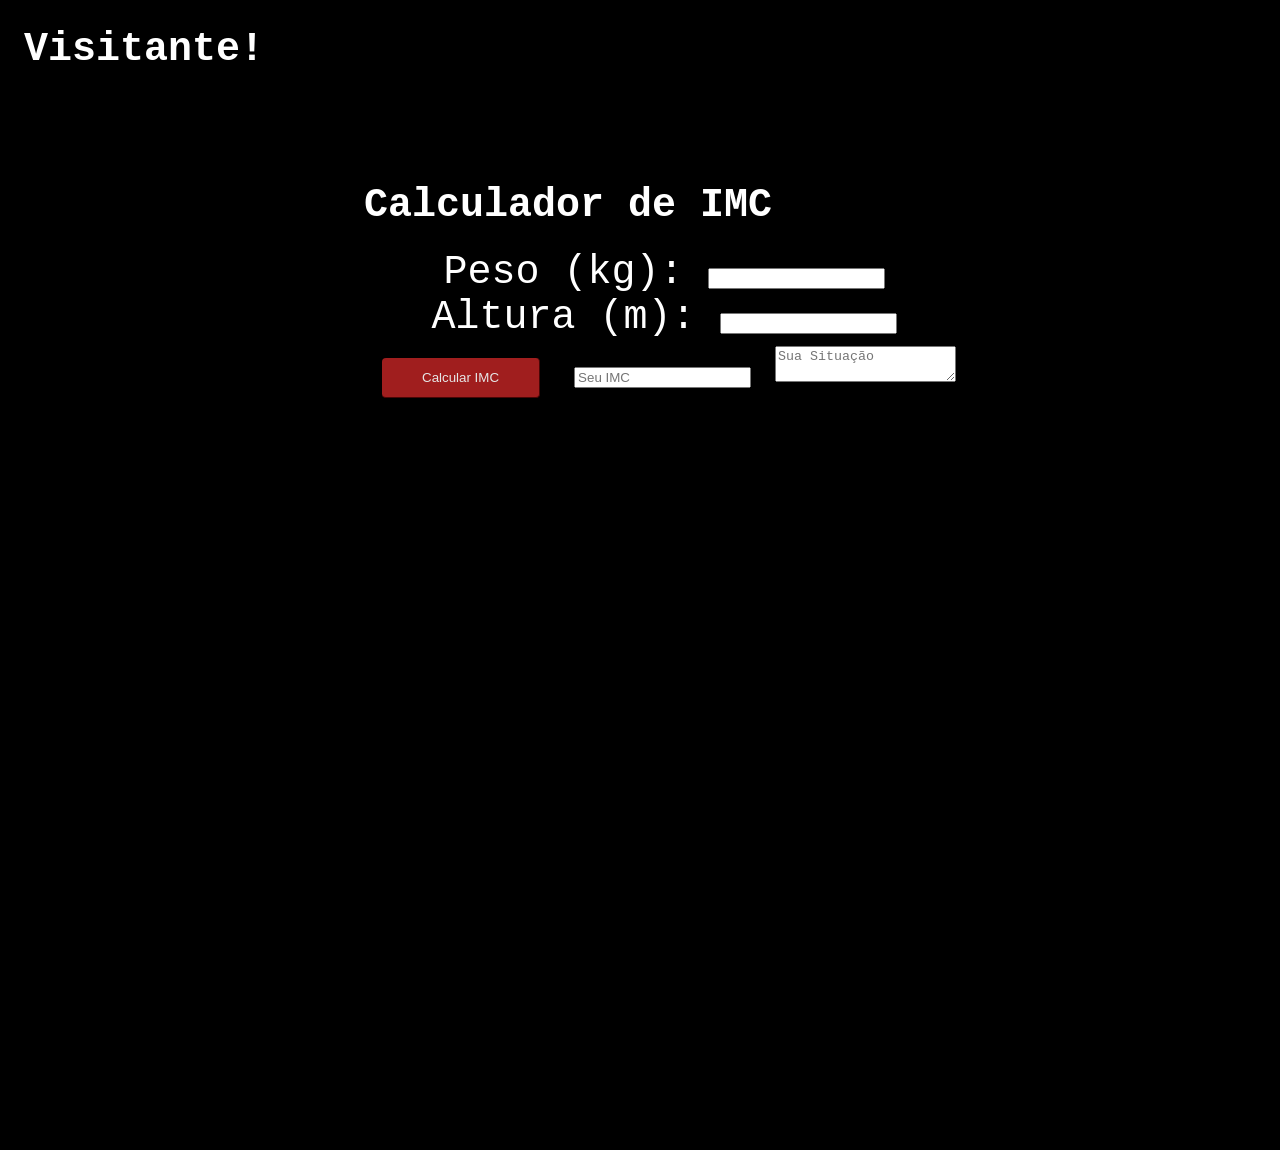
<file: aula08/Alexandre_HTML/index.html>
<!DOCTYPE html>
<html lang="en">
<head>
    <meta charset="UTF-8">
    <meta name="viewport" content="width=device-width, initial-scale=1.0">
    <title>Aula 8</title>
    <link rel="stylesheet" type="text/css" href="style.css" media="screen" />
    <script rel="scriptv" src="JavaScript.js" ></script>

</head>
<body onmouseover="altera_tema()">
    <h1 id="test" onmouseover="mouseOver()" onmouseout="mouseOut()">Visitante!<h1>
    <h2>Calculador de IMC</h2>
    <form action="">
        <div class="form-group">
            <label for="peso">Peso (kg):</label>
            <input type="number" id="peso" step="0.1" required>
        </div>
        <div class="form-group">
            <label for="altura">Altura (m):</label>
            <input type="number" id="altura" step="0.01" required>
        </div>
        <button class="botaoCalcular" onclick="calcular_imc">Calcular IMC</button>
        <input id="imc" name="seu_imc" type="text" placeholder="Seu IMC" readonly/>
        <label></label><textarea id="sit" name="situação" placeholder="Sua Situação" readonly></textarea>
    </form>
</body>
</html>


<!https://github.com/NaturalCoder/PY2>
</file>
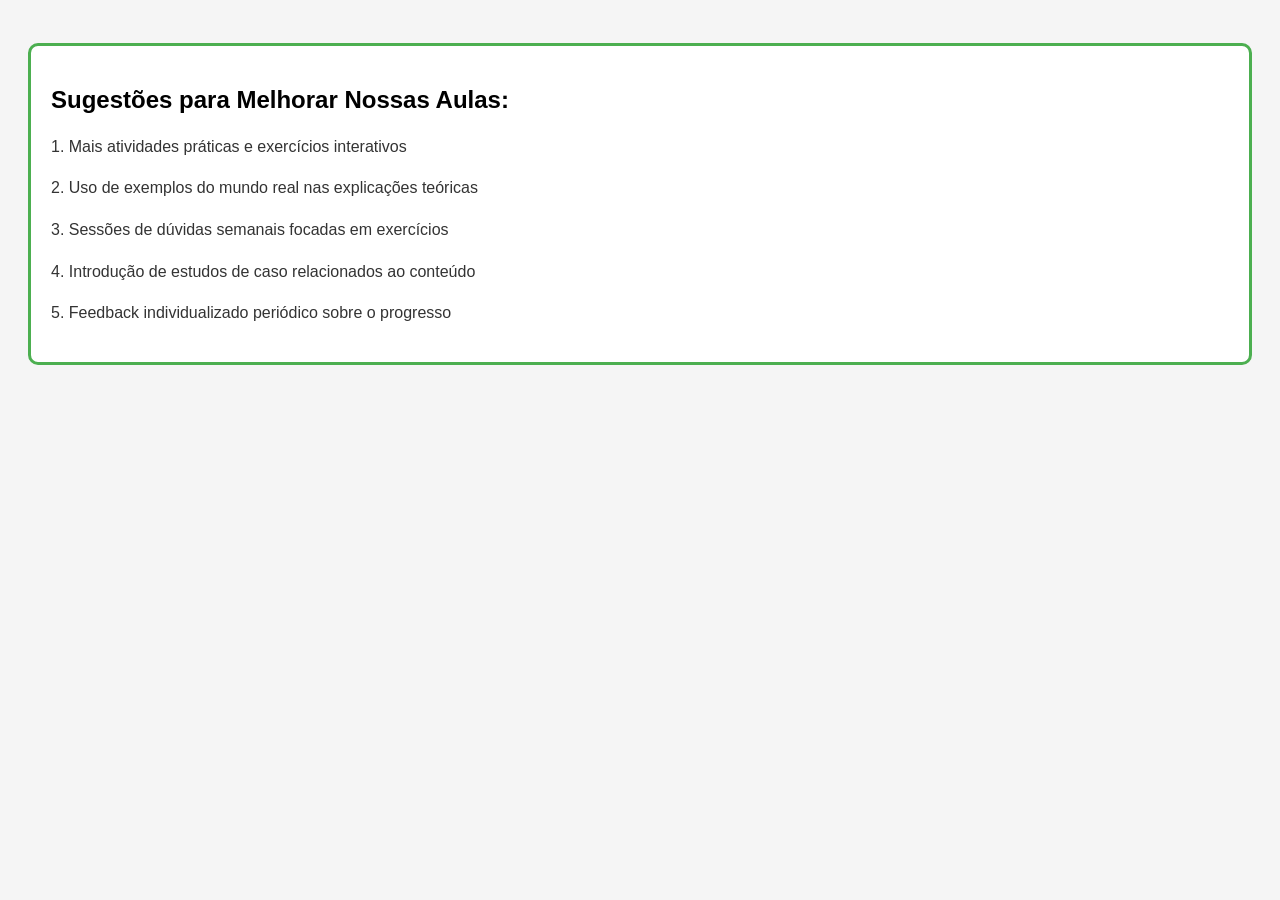
<file: aula08/exercicio1.html>
<!DOCTYPE html>
<html lang="pt-br">
<head>
    <meta charset="UTF-8">
    <title>Sugestões para Aulas</title>
    <style>
        body {
            font-family: Arial, sans-serif;
            background-color: #f5f5f5;
            padding: 20px;
        }

        .sugestoes-box {
            background-color: #ffffff;
            border: 3px solid #4CAF50;
            border-radius: 10px;
            padding: 20px;
            margin: 15px 0;
            transition: all 0.3s ease;
        }

        .sugestoes-box p {
            color: #333;
            line-height: 1.6;
        }

        .destaque-tema {
            background-color: #e8f5e9;
            border-color: #1b5e20;
            box-shadow: 0 4px 8px rgba(0,0,0,0.1);
        }
    </style>
</head>
<body>
    <div class="sugestoes-box" id="sugestoesContainer">
        <h2>Sugestões para Melhorar Nossas Aulas:</h2>
        <p>1. Mais atividades práticas e exercícios interativos</p>
        <p>2. Uso de exemplos do mundo real nas explicações teóricas</p>
        <p>3. Sessões de dúvidas semanais focadas em exercícios</p>
        <p>4. Introdução de estudos de caso relacionados ao conteúdo</p>
        <p>5. Feedback individualizado periódico sobre o progresso</p>
    </div>

    <script>
        const container = document.getElementById('sugestoesContainer');
        
        container.addEventListener('mouseover', () => {
            container.style.backgroundColor = '#f1f8e9';
            container.style.borderColor = '#2e7d32';
            container.style.transform = 'scale(1.02)';
        });

        container.addEventListener('mouseout', () => {
            container.style.backgroundColor = '#ffffff';
            container.style.borderColor = '#4CAF50';
            container.style.transform = 'scale(1)';
        });
    </script>
</body>
</html>
</file>
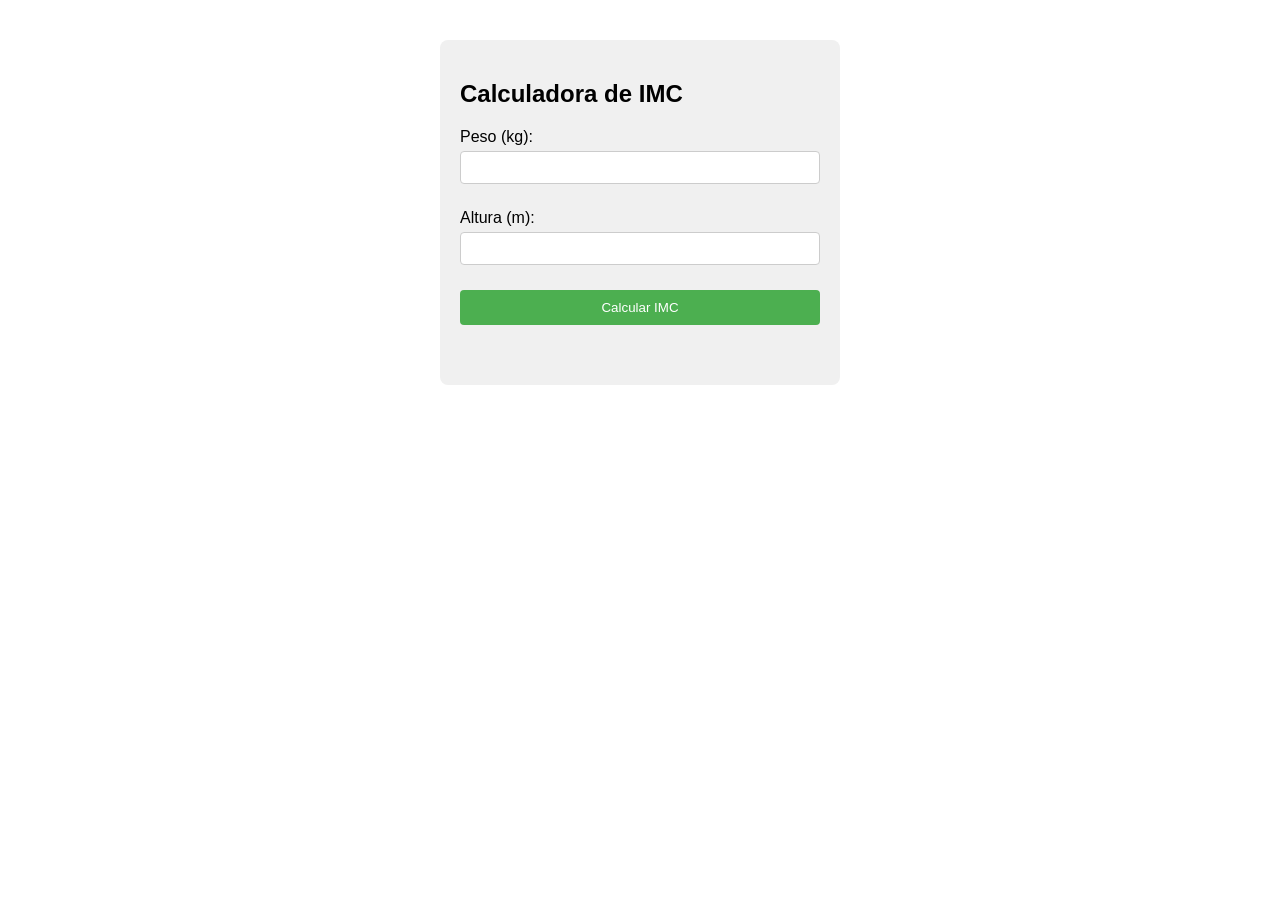
<file: aula08/exercicio2.html>
<!DOCTYPE html>
<html lang="pt-br">
<head>
    <meta charset="UTF-8">
    <meta name="viewport" content="width=device-width, initial-scale=1.0">
    <title>Calculadora de IMC</title>
    <style>
        body {
            font-family: Arial, sans-serif;
            max-width: 400px;
            margin: 20px auto;
            padding: 20px;
        }
        
        .container {
            background-color: #f0f0f0;
            padding: 20px;
            border-radius: 8px;
        }

        .form-group {
            margin-bottom: 15px;
        }

        label {
            display: block;
            margin-bottom: 5px;
        }

        input {
            width: 100%;
            padding: 8px;
            margin-bottom: 10px;
            border: 1px solid #ccc;
            border-radius: 4px;
            box-sizing: border-box;
        }

        button {
            background-color: #4CAF50;
            color: white;
            padding: 10px 15px;
            border: none;
            border-radius: 4px;
            cursor: pointer;
            width: 100%;
        }

        button:hover {
            background-color: #45a049;
        }

        #resultado {
            margin-top: 20px;
            padding: 10px;
            border-radius: 4px;
            text-align: center;
        }
    </style>
</head>
<body>
    <div class="container">
        <h2>Calculadora de IMC</h2>
        <form>
            <div class="form-group">
                <label for="peso">Peso (kg):</label>
                <input type="number" id="peso" step="0.1" required>
            </div>
            
            <div class="form-group">
                <label for="altura">Altura (m):</label>
                <input type="number" id="altura" step="0.01" required>
            </div>
            
            <button >Calcular IMC</button>
        </form>
        
        <div id="resultado"></div>
    </div>

    <script>
       let imc = peso / (altura * 2); //formula IMC
    </script>
</body>
</html>
</file>
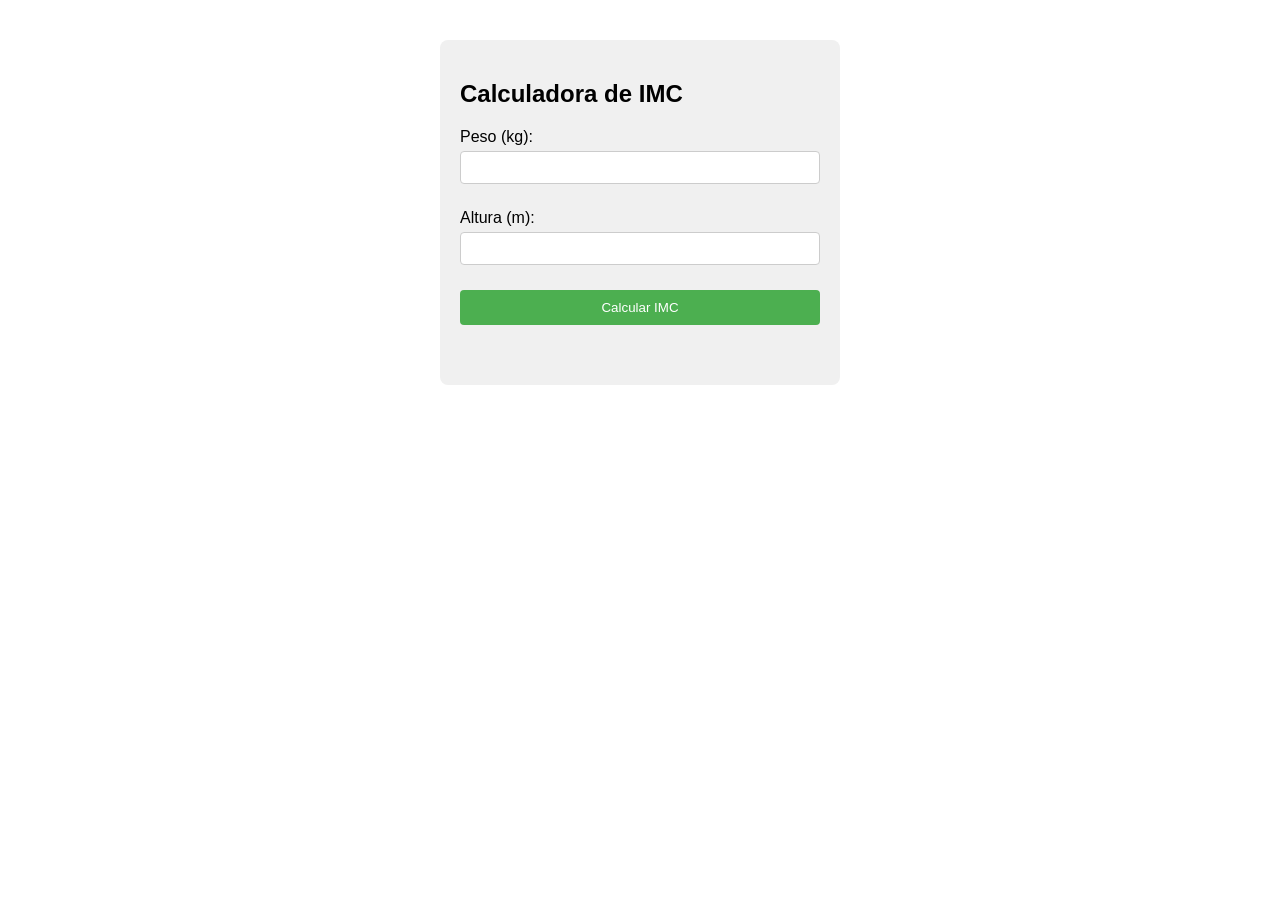
<file: aula09/exercicio2.html>
<!DOCTYPE html>
<html lang="pt-br">
<head>
    <meta charset="UTF-8">
    <meta name="viewport" content="width=device-width, initial-scale=1.0">
    <title>Calculadora de IMC</title>
    <style>
        body {
            font-family: Arial, sans-serif;
            max-width: 400px;
            margin: 20px auto;
            padding: 20px;
        }
        
        .container {
            background-color: #f0f0f0;
            padding: 20px;
            border-radius: 8px;
        }

        .form-group {
            margin-bottom: 15px;
        }

        label {
            display: block;
            margin-bottom: 5px;
        }

        input {
            width: 100%;
            padding: 8px;
            margin-bottom: 10px;
            border: 1px solid #ccc;
            border-radius: 4px;
            box-sizing: border-box;
        }

        button {
            background-color: #4CAF50;
            color: white;
            padding: 10px 15px;
            border: none;
            border-radius: 4px;
            cursor: pointer;
            width: 100%;
        }

        button:hover {
            background-color: #45a049;
        }

        #resultado {
            margin-top: 20px;
            padding: 10px;
            border-radius: 4px;
            text-align: center;
        }
    </style>
</head>
<body>
    <div class="container">
        <h2>Calculadora de IMC</h2>
        <form>
            <div class="form-group">
                <label for="peso">Peso (kg):</label>
                <input type="number" id="peso" step="0.1" required>
            </div>
            
            <div class="form-group">
                <label for="altura">Altura (m):</label>
                <input type="number" id="altura" step="0.01" required>
            </div>
            
            <button >Calcular IMC</button>
        </form>
        
        <div id="resultado"></div>
    </div>

    <script>
       let imc = peso / (altura * 2); //formula IMC
    </script>
</body>
</html>
</file>
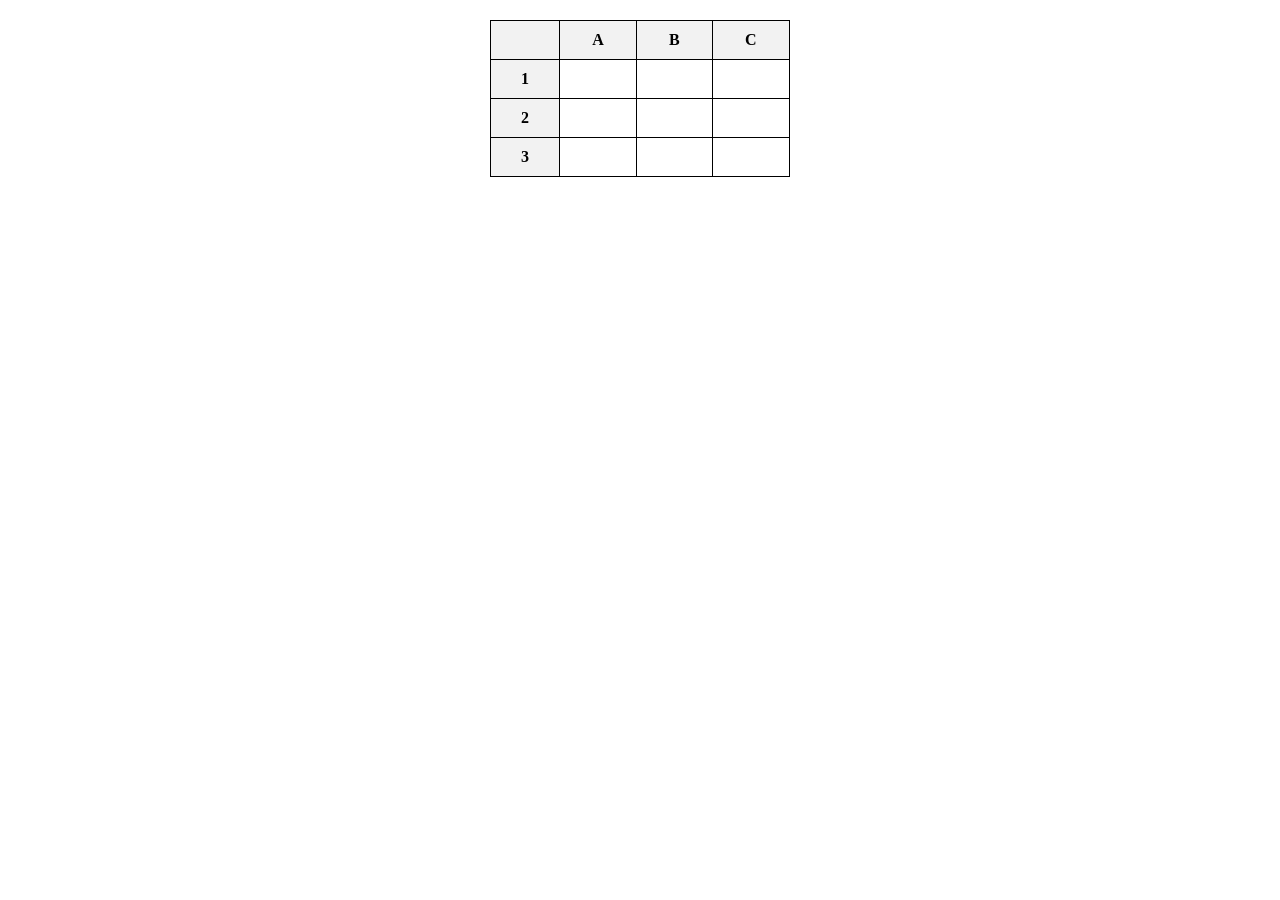
<file: aula09/tabela.html>
<!DOCTYPE html>
<html lang="en">
<head>
    <meta charset="UTF-8">
    <meta name="viewport" content="width=device-width, initial-scale=1.0">
    <title>Document</title>
    <style>
        /* Estilo da tabela */
        table {
            border-collapse: collapse; /* Remove espaços entre as células */
            width: 300px; /* Largura da tabela */
            margin: 20px auto; /* Centraliza a tabela */
        }
        th, td {
            border: 1px solid #000; /* Borda das células */
            padding: 10px; /* Espaçamento interno */
            text-align: center; /* Alinhamento do texto */
        }
        th {
            background-color: #f2f2f2; /* Cor de fundo do cabeçalho */
            font-weight: bold; /* Texto em negrito */
        }
        td {
            background-color: #fff; /* Cor de fundo das células */
        }
        td[contenteditable="true"]:focus {
            background-color: #e6f7ff; /* Cor de fundo ao editar */
            outline: none; /* Remove a borda padrão do focus */
        }
    </style>
</head>
<body>
    <table>
        <thead>
            <tr>
                <th></th>
                <th>A</th>
                <th>B</th>
                <th>C</th>
            </tr>
        </thead>
        <tbody>
            <tr>
                <th>1</th>
                <td></td>
                <td></td>
                <td></td>
            </tr>
            <tr>
                <th>2</th>
                <td></td>
                <td></td>
                <td></td>
            </tr>
            <tr>
                <th>3</th>
                <td></td>
                <td></td>
                <td></td>
            </tr>
        </tbody>
    </table>
</body>
</html>
</file>
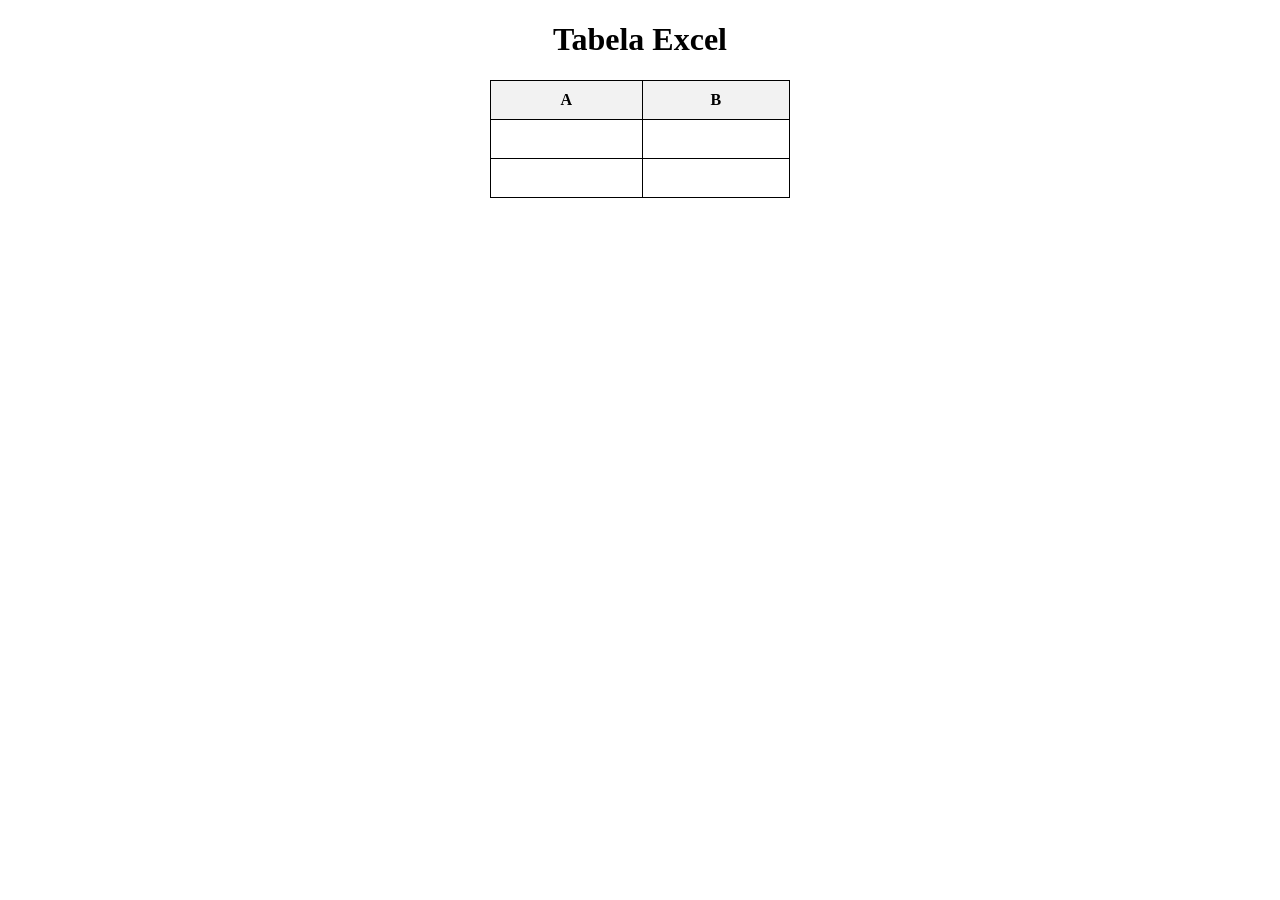
<file: aula09/tabela_estatica.html>
<!DOCTYPE html>
<html lang="pt-BR">
<head>
    <meta charset="UTF-8">
    <meta name="viewport" content="width=device-width, initial-scale=1.0">
    <title>Tabela Excel</title>
    <style>
        /* Estilo da tabela */
        table {
            border-collapse: collapse; /* Remove espaços entre as células */
            width: 300px; /* Largura da tabela */
            margin: 20px auto; /* Centraliza a tabela */
        }
        th, td {
            border: 1px solid #000; /* Borda das células */
            padding: 10px; /* Espaçamento interno */
            text-align: center; /* Alinhamento do texto */
        }
        th {
            background-color: #f2f2f2; /* Cor de fundo do cabeçalho */
            font-weight: bold; /* Texto em negrito */
        }
        td {
            background-color: #fff; /* Cor de fundo das células */
        }
        td[contenteditable="true"]:focus {
            background-color: #e6f7ff; /* Cor de fundo ao editar */
            outline: none; /* Remove a borda padrão do focus */
        }
    </style>
</head>
<body>
    <h1 style="text-align: center;">Tabela Excel</h1>
    <table id="tb1">
        
    </table>
    <script>
        let str = `<thead>
            <tr>
                <th>` 
                    + String.fromCharCode(64 + 1) // Colunas A, B, C, etc.
                    + `</th>`
                    + `<th>` 
                    + String.fromCharCode(64 + 2) // Colunas A, B, C, etc.
                    + `</th>
            </tr>
        </thead>
        <tbody>
            <tr>
                <td contenteditable="true"></td>
                <td contenteditable="true"></td>
            </tr>
            <tr>
                <td contenteditable="true"></td>
                <td contenteditable="true"></td>
            </tr>
        </tbody>`;

        document.getElementById("tb1").innerHTML = str;

    </script>
</body>
</html>
</file>
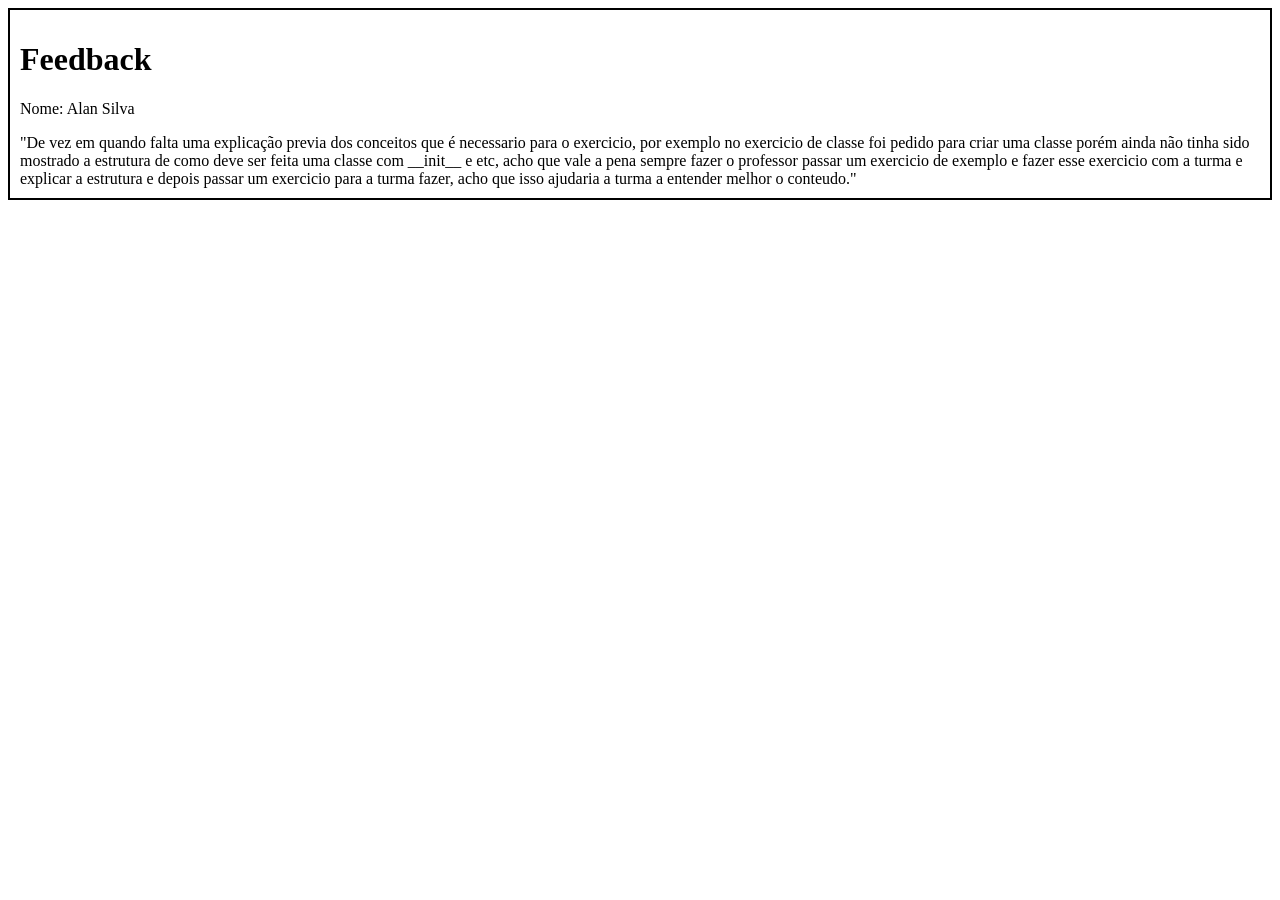
<file: aula08/Alan da Silva Souza/exercicio1.html>
<!DOCTYPE html>
<html lang="en">
<head>
    <meta charset="UTF-8">
    <meta name="viewport" content="width=device-width, initial-scale=1.0">
    <title>Document</title>
    <style>
        .content {
            border: 2px solid black;
            padding: 10px;
        }
        
    </style>
    <script>
        function changeColorOnHover(element) {
            element.style.color = 'blue';
        }

        function resetColor(element) {
            element.style.color = 'black';
        }
    </script>
</head>
<body>
    <div class="content" onmouseover="changeColorOnHover(this)" onmouseout="resetColor(this)">   
        <h1>Feedback</h1>
        <p>Nome: Alan Silva</p>
    "De vez em quando falta uma explicação previa dos conceitos que é necessario para o exercicio, por exemplo no exercicio de classe foi pedido para criar uma classe porém ainda não tinha sido mostrado a estrutura de como deve ser feita uma classe com __init__ e etc, acho que vale a pena sempre fazer o professor passar um exercicio de exemplo e fazer esse exercicio com a turma e explicar a estrutura e depois passar um exercicio para a turma fazer, acho que isso ajudaria a turma a entender melhor o conteudo."
    </div>
</body>
</html>
</file>
<file: aula08/Alexandre_HTML/style.css>
html{
    height: 100%;
    overflow: hidden;
}
body {
    justify-content: center;
    height: 100vh;
    margin: 0;
    color: #fff;
    font-family: 'Anonymous Pro', monospace;
    background-color: black;
    display: flex;
}

h1 {
    position: relative;
    margin: center;
    font-size: 250%;
    text-align: center;
    white-space: nowrap;
    overflow:hidden
}

h2{
    position: relative;
    left: 100px;
    top: 150px;
    margin: center;
    font-size: 250%;
    text-align: center;
    white-space: nowrap;
    overflow:hidden
}
form{
    position:relative;
    left: -300px;
    top: 250px;
    margin: center;
    font-size: 250%;
    text-align: center;
    white-space: nowrap;
    overflow:hidden
}

.pgmedia {
    width: 100%;
}
.media input {
    width: 90%;
    margin-left: 10px;
    margin-right: 10px;
}
.media textarea {
    width: 90%;
    margin-left: 10px;
    margin-right: 10px;
}
.botaoCalcular {
    margin-left: 10px;
    margin-right: 10px;
    margin-top: 1px;
}
.media input {
    padding-left: 20px;
    color: #292929;
    font-size: 18px;
    background-color: #E9E9E9;
    border: 1px solid #E9E9E9;
    -moz-border-radius: 5px;
    -webkit-border-radius: 5px;
    border-radius: 5px;
    height: 40px;
    margin-bottom: 20px;
    border-bottom: 1px solid #ccc;
    border-left: 1px solid #ccc;
}
.media textarea {
    padding-left: 20px;
    color: #292929;
    font-size: 18px;
    background-color: #E9E9E9;
    border: 1px solid #E9E9E9;
    -moz-border-radius: 5px;
    -webkit-border-radius: 5px;
    border-radius: 5px;
    height: 200px;
    margin-bottom: 20px;
    border-bottom: 1px solid #ccc;
    border-left: 1px solid #ccc;
}
.botaoCalcular {
    border-radius: 4px;
    color: #fff;
    padding: 2px 40px;
    height: 40px;
    margin-top: 18px;
    opacity: 0.9;
    margin-bottom: 20px;
    cursor: pointer;
    background: #B22222;
    display: inline-block;
    border: none;
    border-bottom: 1px solid #500707;
    border-right: 1px solid #500707;
    position: center;
}
.botaoCalcular:hover {
    opacity: 1.0;
    transition: 1s;
}
</file>
